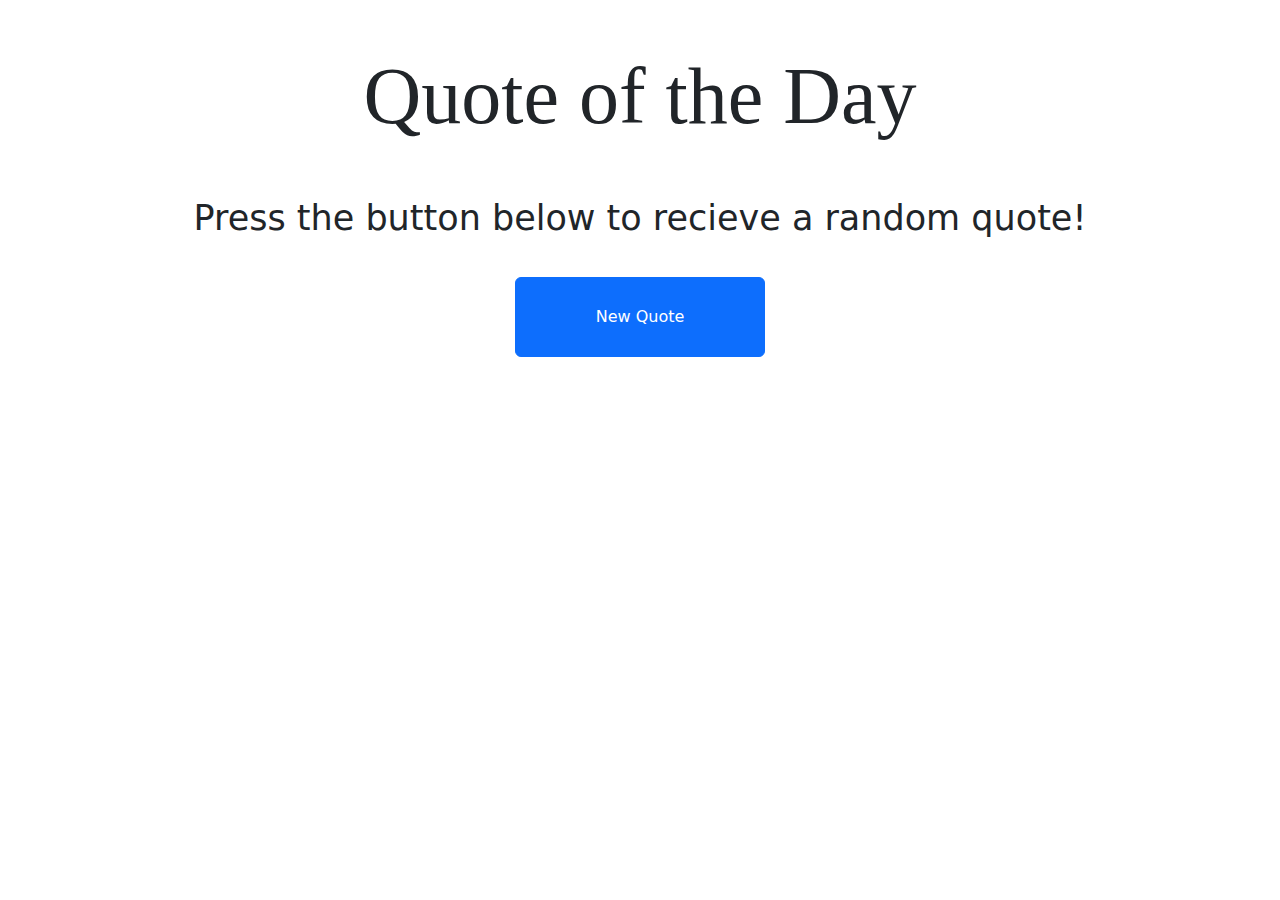
<file: index.html>
<html>
    <head>
        <link rel="stylesheet" href="./css/bootstrap.min.css">
        <link rel="stylesheet" href="./css/a.css">
    </head>
    <body>
        <div class="div text-center ">
<h1 class=" mt-5">Quote of the Day</h1>
<p class=" mt-5"> Press the button below to recieve a random quote!</p>
<button onclick="generatequote()" class="btn btn-primary mt-3 ">New Quote</button>
<p  class="mt-3 text-black fs-1" id="quoteOutput"></p>
<p  class="mt-3 text-black fs-1" id="authorOutput"></p>

</div>

<script src="./js/bootstrap.bundle.min.js"></script>
        <script src="./js/a.js"></script>
    </body>
</html>
</file>
<file: css/a.css>
h1 {
    font-size: 80px;
    font-family: Impact;
}
p {
    font-size: 35px;
}

button {
    width: 250px;
    height: 80px;
    background-color: blue;
    color: white;

}
</file>
